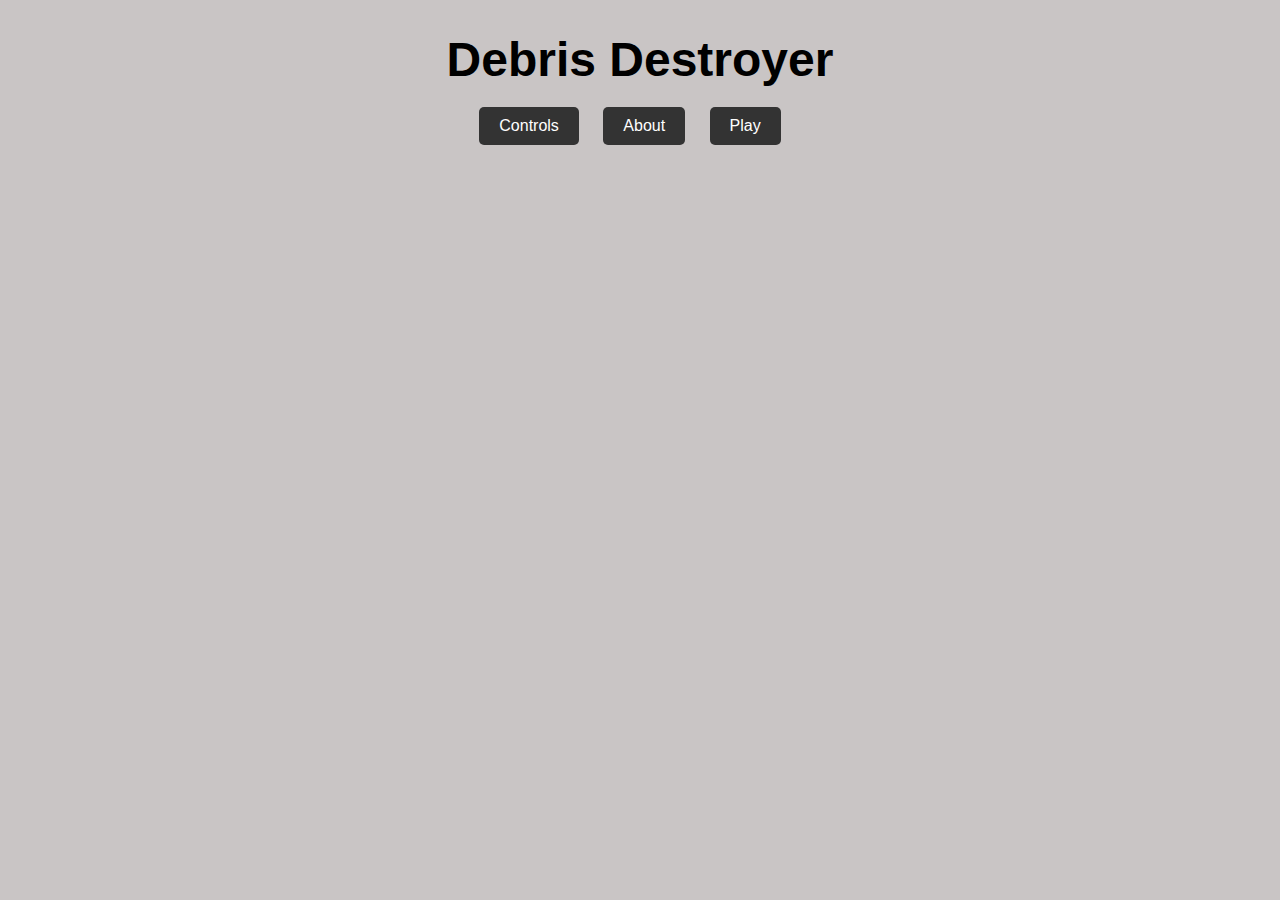
<file: index.html>
<!DOCTYPE html>
<html>
  <head>
    <link rel="stylesheet" href="./styles.css">
    <title>Debris Destroyer</title>
  </head>
  <body>
    <header>
      <h1>Debris Destroyer</h1>
    </header>
    <nav>
      <ul>
        <li><a href="#" id="controls-button">Controls</a></li>
        <li><a href="#" id="about-button">About</a></li>
        <li><a href="#" id="play-button">Play</a></li>
      </ul>
    </nav>
    <div id="controls-modal" class="modal">
      <div class="modal-content">
        <span class="close-button">&times;</span>
        <h2>Controls</h2>
        <p>Use left and right arrow keys to turn the ship</p>
        <p>Press 'Spacebar' to shoot</p>
        <p>Use up arrow key to activate boost</p>
      </div>
    </div>
    <div id="about-modal" class="modal">
      <div class="modal-content">
        <span class="close-button">&times;</span>
        <h2>About</h2>
        <p>Debris Destroyer is a game developed by Vedang Gupta, Arsh Chaudhary and Shiva Naidu.</p>
        <p>This game is set in the far future where satellite debris in Earth's orbit has become a big problem. You must destroy all the debris coming at you!</p>
      </div>
    </div>
    <script src="buttons.js"></script>
  </body>
</html>
</file>
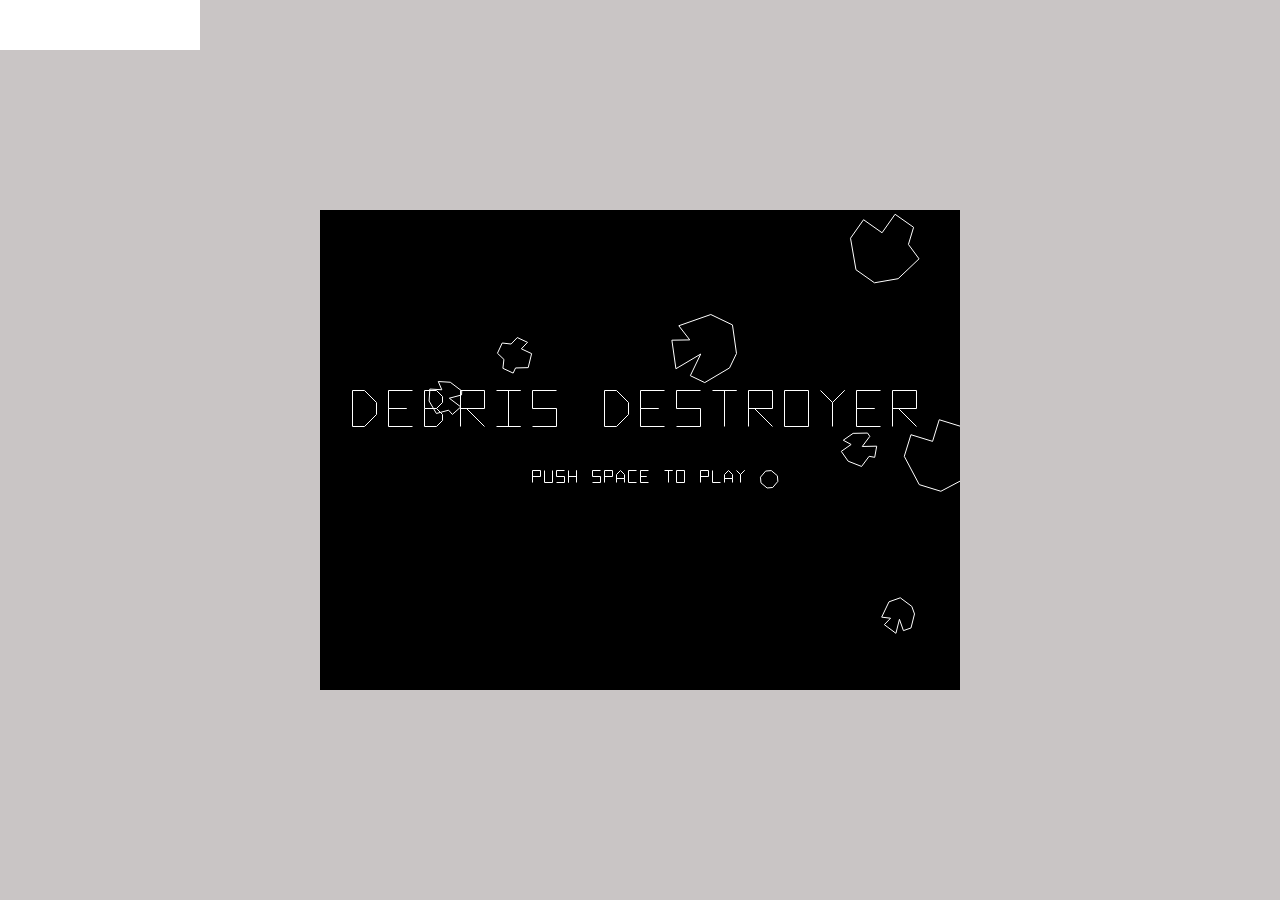
<file: game.html>
<!doctype html>
<html lang="en">
<head>
	<meta charset="UTF-8">
	<title>Debris Destroyer</title>
	
	<!-- Stylesheets -->
	<link rel="stylesheet" href="style.css">


	<!-- Lib files -->
	<script src="class.js"></script>

	<!-- Before states -->
	<script src="points.js"></script>
	<script src="polygon.js"></script>
	<script src="ship.js"></script>
	<script src="asteroid.js"></script>
	<script src="bullet.js"></script>

	<!-- States -->
	<script src="state.js"></script>
	<script src="gameState.js"></script>
	<script src="menuState.js"></script>
	<script src="endState.js"></script>

	<!-- Managers and listeners -->
	<script src="canvas.js"></script>
	<script src="input.js"></script>

	<!-- Main file -->
	<script src="main.js"></script>
	
</head>
<body>
	<input type="text" id="namefield">
	<div style="background-color:#fff;position:absolute;top:0;width:200px;height:50px;"></div>
	
	<script>
		// create, initiate and run game
		var game = new Game();
		game.run();
	</script>
</body>
</html>
</file>
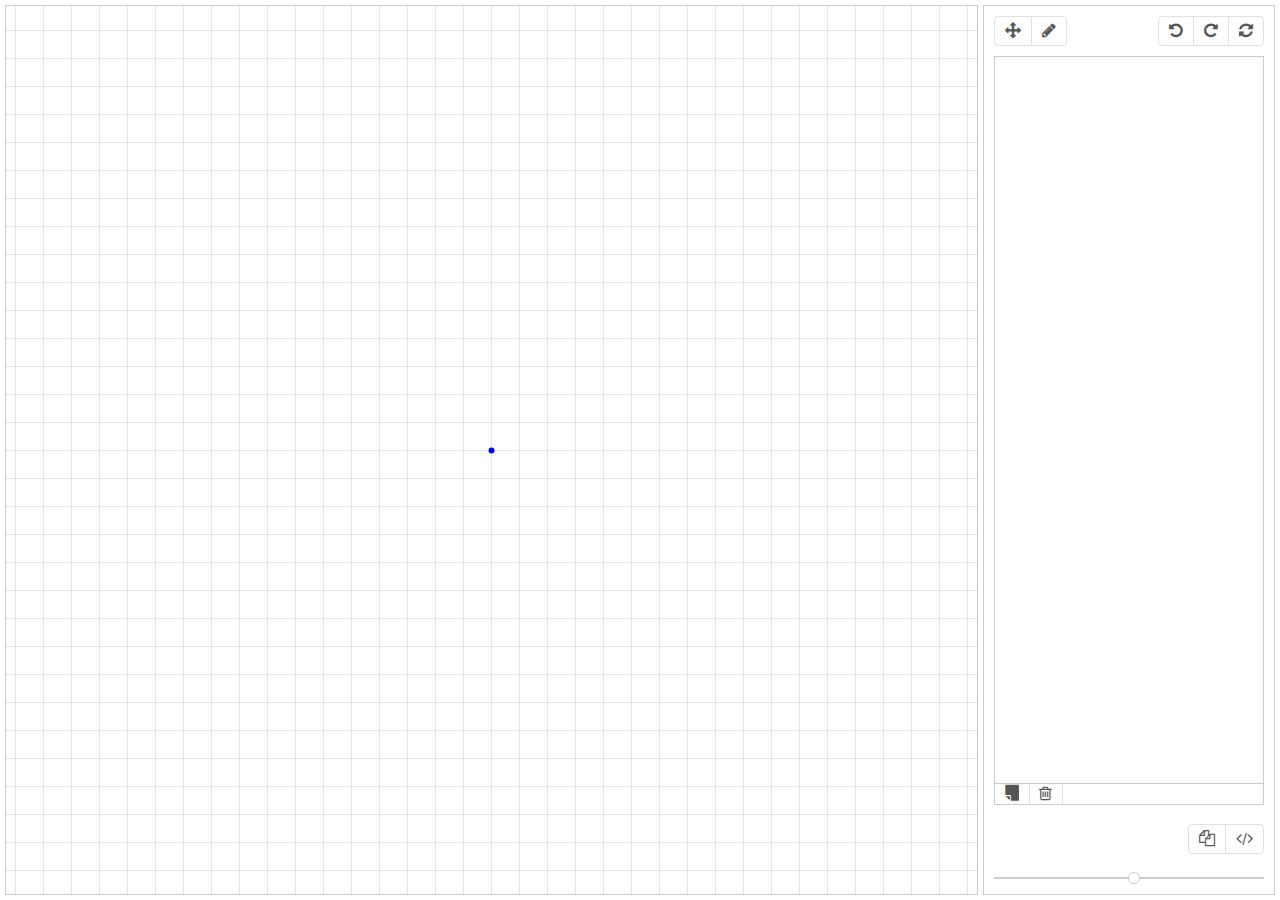
<file: polygondraw.html>
<!doctype html>
<html lang="en">
<head>
	<meta charset="UTF-8">
	<title>PolygonDraw</title>

	<meta name="viewport" content="user-scalable=no" />
	<link href="https://netdna.bootstrapcdn.com/font-awesome/4.0.3/css/font-awesome.css" rel="stylesheet">
	
	<style>*{padding:0;margin:0}input:focus,textarea:focus{outline:0}input[type=range]{appearance:none;background-color:#ccc;height:2px;margin:5px 0}input[type=range]::-webkit-slider-thumb{-webkit-appearance:none;border-radius:6px;border:1px solid #ccc;background-color:#fff;width:12px;height:12px}canvas{background-color:#fff;display:block;position:absolute;margin:auto;top:5px;left:5px;border:1px solid #ccc}div{display:block;position:absolute;right:5px;top:5px;width:290px;border:1px solid #ccc}ul{position:absolute}ol{border:1px solid #ccc;width:268px;position:absolute}ol li{padding:1px 10px;border:none;border-right:1px solid #e0e0e0}li{color:#555;display:inline-block;border:1px solid #e0e0e0;padding:5px 10px;margin-right:-1px;cursor:pointer}li:hover{background-color:#ececec}ul li:first-child{border-top-left-radius:4px;border-bottom-left-radius:4px}ul li:last-child{border-top-right-radius:4px;border-bottom-right-radius:4px}input,textarea{position:absolute;bottom:10px;right:10px;width:270px;max-width:270px;border:1px solid #ccc;box-sizing:border-box;-moz-box-sizing:border-box}textarea{resize:none;top:50px;padding:10px;bottom:110px}textarea:focus{outline:0}label{border:1px solid #ccc}</style>
</head>
<body>

<!-- GUI -->
<canvas></canvas>
<div>
	<form>
		<textarea name="coords" readonly></textarea>
		<input type="range" name="zoom" min="15" max="40">
	</form>
	<ul style="top:10px;left:10px">
		<li id="arrows"><i class="fa fa-arrows"></i></li><li id="pencil"><i class="fa fa-pencil"></i>
	</ul>
	<ul style="top:10px;right:11px;">
		<li id="undo"><i class="fa fa-undo"></i></li><li><i class="fa fa-repeat"></i></li><li id="refresh"><i class="fa fa-refresh"></i></li>
	</ul>
	<ol style="bottom:89px;left:10px;">
		<li><i class="fa fa-file fa-rotate-180"></i></li><li><i class="fa fa-trash-o"></i></li>
	</ol>
	<ul style="bottom:40px;right:11px">
		<li id="copy"><i class="fa fa-copy"></i></li><li id="code"><i class="fa fa-code"></i></li>
	</ul>
</div>

<style>
img {
	display: block;
	position: absolute;
	opacity: 1;
	top: 25px;
	left: 10px;
	width: auto;
}
</style>

<!-- Insert Image Below -->
<!-- ================== -->

<!-- Code -->
<script>
(function() {

// Init GUI Components
var canvas = document.querySelector("canvas");
var div = document.querySelector("div");
var form = document.querySelector("form");
var text = document.querySelector("textarea");
var ctx = canvas.getContext("2d");

// Global vars
var Tools = {
	MOVE: 0,
	LINE: 1
}
var Styles = {
	ARRAY: 0,
	ONE_ARRAY: 1,
	NORMALIZED: 2,
	ONE_NORMALIZED: 3
}
var shape, grid, currentTool = Tools.LINE, currentStyle = Styles.ARRAY;



// Functions
function windowResize() {
	canvas.width = window.innerWidth - 309;
	canvas.height = window.innerHeight - 12;
	div.setAttribute("style", "height:" + canvas.height + "px");
	grid.set(parseInt(form.zoom.value));
	shape.draw(grid);
}

function drawCoords(x, y) {
	var c = grid.translate(x, y);
	ctx.save();
	ctx.fillStyle = "#000";
	ctx.fillText("("+c.x+", "+c.y+")", 10, 15);
	ctx.restore();
}

function drawPoints() {
	if (shape.last < 0) {
		text.value = "";
		return;
	}
	var s = "[";
	var nb = "\n";
	switch (currentStyle) {
	
		case Styles.ARRAY:
			s += "\n";
			for (var i = 0; i <= shape.last; i++) {
				var p = shape.points[i];
				s += "\t" + p.x + ", " + p.y + ",\n";
			}
			break;

		case Styles.ONE_ARRAY:
			for (var i = 0; i <= shape.last; i++) {
				var p = shape.points[i];
				s += p.x+","+p.y+",";
			}
			nb = "";
			break;

		case Styles.NORMALIZED:
			var l = 0;
			s += "\n";
			for (var i = 0; i <= shape.last; i++) {
				var p = shape.points[i];
				var l = Math.max(l, Math.sqrt(p.x*p.x + p.y*p.y));
			}
			for (var i = 0; i <= shape.last; i++) {
				var p = shape.points[i];
				s += "\t" + p.x/l + ",\n\t" + p.y/l + ",\n";
			}
			break;

		case Styles.ONE_NORMALIZED:
			var l = 0;
			for (var i = 0; i <= shape.last; i++) {
				var p = shape.points[i];
				var l = Math.max(l, Math.sqrt(p.x*p.x + p.y*p.y));
			}
			for (var i = 0; i <= shape.last; i++) {
				var p = shape.points[i];
				s += p.x/l+","+p.y/l+",";
			}
			nb = "";
			break;
	}
	text.value = s.replace(/,([^,]*)$/, '') + nb + "]";
}

// DataObjs
var Shape = function() {
	this.reset();
};
Shape.prototype = {
	reset: function() {
		this.points = [];
		this.last = -1;
	},

	addPoint: function(p) {
		if (this.last >= 0 &&
		   (p.x === this.getLast().x &&
			p.y === this.getLast().y)
		) {
			return;
		}
		this.points.push(p);
		this.last = this.points.length - 1;
	},
	
	getLast: function() {
		return {
			x: this.points[this.last].x,
			y: this.points[this.last].y
		}
	},

	draw: function(grid_) {
		if (this.last < 1) {
			return;
		}
		ctx.save();
		ctx.beginPath();

		for (var i = 0; i <= this.last; i++) {
			var p = grid_.toPoint(this.points[i]);
			if (i === 0) {
				ctx.moveTo(p.x, p.y);
				continue;
			}
			ctx.lineTo(p.x, p.y);
		}

		ctx.stroke();
		ctx.restore();
	}
};


var Grid = function() {
	this.canvas = document.createElement("canvas");
	this.ctx = this.canvas.getContext("2d");
};
Grid.prototype = {
	set: function(size) {
		this.size = size;

		var wt = Math.ceil(canvas.width / size);
		var ht = Math.ceil(canvas.height / size);
		this.width = (wt + wt%2) * size + 1;
		this.height = (ht + ht%2) * size + 1;

		this.x = Math.round((canvas.width - this.width)/2);
		this.y = Math.round((canvas.height - this.height)/2);

		this.origo = {
			x: Math.round(this.width/(this.size*2)),
			y: Math.round(this.height/(this.size*2))
		};

		this.canvas.width = this.width;
		this.canvas.height = this.height;

		this.createGrid();
		this.draw();
	},

	createGrid: function() {
		var x = 0.5,
			y = 0.5,
			w = this.width-1,
			h = this.height-1;

		this.ctx.save();
		this.ctx.strokeStyle = "#e4e4e4";
		this.ctx.fillStyle = "#fff";
		this.ctx.fillRect(0, 0, this.width, this.height);

		this.ctx.beginPath();
		this.ctx.rect(x, y, w, h);
		while (x < w) {
			x += this.size;
			this.ctx.moveTo(x, y);
			this.ctx.lineTo(x, y+h);
		}
		x = 0.5;
		while (y < h) {
			y += this.size;
			this.ctx.moveTo(x, y);
			this.ctx.lineTo(x+w, y);
		}
		this.ctx.stroke();

		this.ctx.beginPath();
		this.ctx.fillStyle = "#00f";
		this.ctx.arc(this.origo.x * this.size + 0.5, this.origo.y * this.size + 0.5, 3, 0, 2*Math.PI);
		this.ctx.fill();

		this.ctx.restore();
	},

	draw: function() {
		ctx.drawImage(this.canvas, this.x, this.y);
	},

	translate: function(x, y) {

		x = Math.round((x - this.x) / this.size);
		y = Math.round((y - this.y) / this.size);

		return {
			x: x - this.origo.x,
			y: y - this.origo.y
		}
	},

	toPoint: function(p) {
		return {
			x: (p.x + this.origo.x) * this.size + this.x + 0.5,
			y: (p.y + this.origo.y) * this.size + this.y + 0.5
		}
	}
};


// Setup

shape = new Shape();
grid = new Grid();

windowResize();

window.onresize = windowResize

form.zoom.onchange = function() {
	ctx.clearRect(0, 0, canvas.width, canvas.height);
	grid.set(parseInt(this.value));
	shape.draw(grid);
}

window.onmousedown = function(evt) {
	var x = evt.x - 5;
	var y = evt.y - 5;

	if (0 > x || canvas.width < x ||
		0 > y || canvas.height < y
	) {
		return;
	}

	if (currentTool === Tools.LINE) {
		var c = grid.translate(x, y);

		shape.addPoint(c);
		if (shape.last > 0 &&
			c.x === shape.points[0].x &&
			c.y === shape.points[0].y
		) {
			currentTool = Tools.MOVE;
		}

		grid.draw();
		shape.draw(grid);
		drawPoints();
		drawCoords(x, y);
	}
}

window.onmousemove = function(evt) {
	var x = evt.x - 5;
	var y = evt.y - 5;

	if (0 > x || canvas.width < x ||
		0 > y || canvas.height < y
	) {
		return;
	}

	grid.draw();
	shape.draw(grid);

	if (currentTool === Tools.LINE && shape.last >= 0) {
		var c = grid.toPoint(shape.getLast());

		ctx.beginPath();
		ctx.moveTo(c.x, c.y);
		ctx.lineTo(x, y);
		ctx.stroke();
	}

	drawCoords(x, y);
}

// Button
document.getElementById("pencil").onclick = function() {
	currentTool = Tools.LINE;
}
document.getElementById("arrows").onclick = function() {
	currentTool = Tools.MOVE;
}
document.getElementById("code").onclick = function() {
	currentStyle = (currentStyle + 1) % 4;
	drawPoints();
}
document.getElementById("copy").onclick = function() {
	text.focus();
	text.select();
}
document.getElementById("refresh").onclick = function() {
	shape = new Shape();
	currentTool = Tools.LINE;
	grid.draw();
	shape.draw(grid);
	drawPoints();
}
document.getElementById("undo").onclick = function() {
}

}).call();
</script>
</body>
</html>
</file>
<file: styles.css>
body {
    font-family: Arial, sans-serif;
    background-color: #c9c5c5;
  }
  
header{
    text-align: center;
}

h1{
    font-size: 3em;
    font-weight: bold;
    margin-bottom: 20px;
}
  
nav{
    text-align: center;
}
  
nav ul{
    display: inline-block;
    list-style-type: none;
    margin: 0;
    padding: 0;
}
  
nav li{
    display: inline-block;
    margin-right: 10px;
}

a{
    text-decoration: none;
    color: #fff;
    padding: 10px 20px;
    border-radius: 5px;
    background-color: #333;
    margin-right: 10px;
    display: inline-block;
}

.container{
    max-width: 800px;
    margin: 0 auto;
    text-align: center;
}

.button{
    background-color: #4CAF50;
    color: white;
    padding: 14px 20px;
    margin: 8px 0;
    border: none;
    cursor: pointer;
    width: 100%;
    font-size: 1.5em;
}
  
.modal{
    display: none; /* hidden by default */
    position: fixed; /* stay in place */
    z-index: 1; /* sit on top */
    left: 0;
    top: 0;
    width: 100%; /* full width */
    height: 100%; /* full height */
    overflow: auto; /* enable scroll if needed */
    background-color: rgb(0, 0, 0); /* fallback color */
    background-color: rgba(0, 0, 0, 0.4); /* black w/ opacity */
}
  
.modal-content{
    background-color: #fefefe;
    margin: 15% auto; /* 15% from the top and centered */
    padding: 20px;
    border: 1px solid #888;
    width: 80%; /* width of modal */
}
  
.close-button{
    color: #aaa;
    float: right;
    font-size: 28px;
    font-weight: bold;
}

.button:hover{
    background-color: #45a049;
}

.close-button:hover,
.close-button:focus{
    
    color: black;
    text-decoration: none;
    cursor: pointer;
}
</file>
<file: style.css>
* {
	padding: 0;
	margin: 0;
}

/* Center canvas and stuff */
canvas {
	background-color: #000;
	display: block;
	position: absolute;
	margin: auto;
	top: 0;
	bottom: 0;
	left: 0;
	right: 0;
}

body {
    background-color: #c9c5c5;
}
</file>
